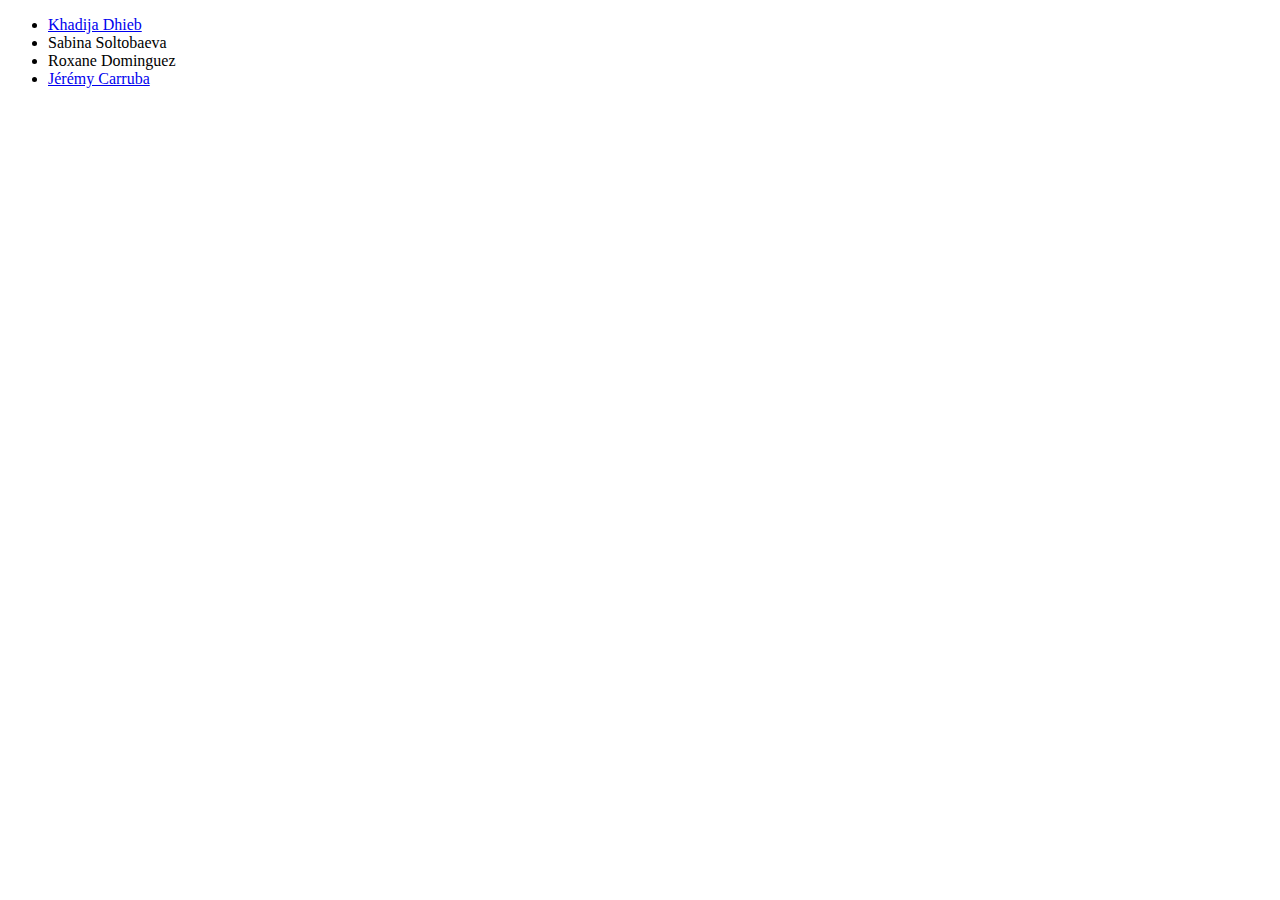
<file: index.html>
<!DOCTYPE html>
<html lang="en">
<head>
    <meta charset="UTF-8">
    <meta name="viewport" content="width=device-width, initial-scale=1.0">
    <meta http-equiv="X-UA-Compatible" content="ie=edge">
    <title>Page d'accueil</title>
</head>
<body>

    <ul>
        <li><a href="html/cv_khadija/CV_Khadija.html">Khadija Dhieb</a></li>
        <li><a>Sabina Soltobaeva</a></li>
        <li><a>Roxane Dominguez</a></li>
        <li><a href="html/CV_Jeremy.html">Jérémy Carruba</a></li>
    </ul>


</body>
</html>
</file>
